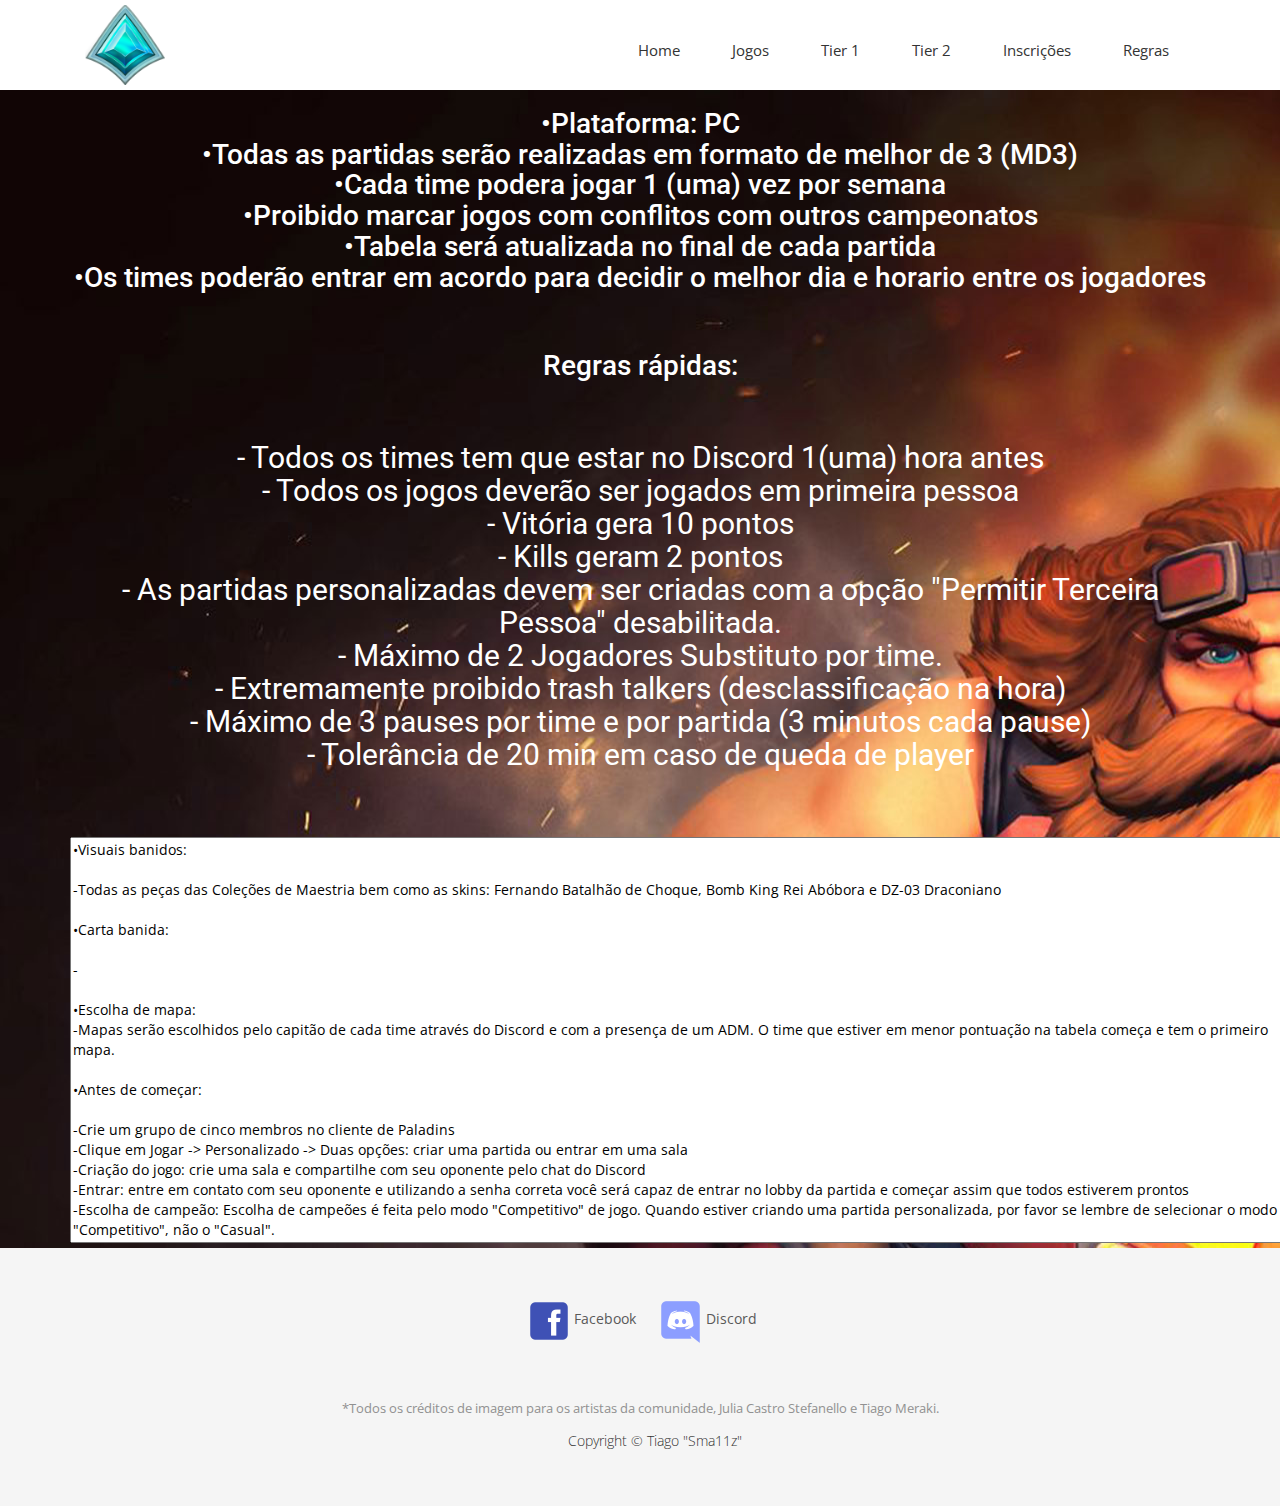
<file: Projeto/regras.html>
<!DOCTYPE html>
<html>
	<head>
		<meta http-equiv="content-type" content="text/html; charset=utf-8">
		<meta name="viewport" content="whidth=device-width, initial-scale=1, shrink-to-fit=no">
		<meta name="Keywords" content="palavra chave">
		<meta name="Description" content="sobre">
		<link rel="icon" href="img/favicon.ico">
		<!-- CSS -->
    <link rel="stylesheet" href="css/owl.carousel.css">
    <link rel="stylesheet" href="css/bootstrap.min.css">
    <link rel="stylesheet" href="css/font-awesome.min.css">
    <link rel="stylesheet" href="css/style.css">
    <link rel="stylesheet" href="css/ionicons.min.css">
    <link rel="stylesheet" href="css/animate.css">
    <link rel="stylesheet" href="css/responsive.css">
		<link rel="stylesheet" href="css/index.css">
		<link href='https://fonts.googleapis.com/css?family=Lato:400,300,700' rel='stylesheet' type='text/css'>
		<link rel="stylesheet" href="css/normalize.css">
		<link rel="stylesheet" href="css/main.css">
		<!-- Js -->
		<script src="js/vendor/modernizr-2.6.2.min.js"></script>
		<script src="//ajax.googleapis.com/ajax/libs/jquery/1.10.2/jquery.min.js"></script>
		<script>window.jQuery || document.write('<script src="js/vendor/jquery-1.10.2.min.js"><\/script>')</script>
		<script src="js/bootstrap.min.js"></script>
		<script src="js/owl.carousel.min.js"></script>
		<script src="js/plugins.js"></script>
		<script src="js/min/waypoints.min.js"></script>
		<script src="js/jquery.counterup.js"></script>


		<title>Paladins Challenger League</title>
	</head>


<body>

	<!-- start preloader
	        <div id="loader-wrapper">
	            <div class="logo"></div>
	            <div id="loader">
	            </div>
	        </div>
	         end preloader -->

	<!-- Header Start -->
<header>
	<div class="container">
		<div class="row">
			<div class="col-md-12">
				<!-- header Nav Start -->
				<nav class="navbar navbar-default">
					<div class="container-fluid">
						<!-- Brand and toggle get grouped for better mobile display -->
						<div class="navbar-header">
							<button type="button" class="navbar-toggle collapsed" data-toggle="collapse" data-target="#bs-example-navbar-collapse-1">
							<span class="sr-only">Toggle navigation</span>
							<span class="icon-bar"></span>
							<span class="icon-bar"></span>
							<span class="icon-bar"></span>
							</button>
							<a class="navbar-brand" href="index.html">
								<img src="img/Crystal.png" alt="Logo" height="80" style="margin-top:-20px">
							</a>
						</div>
							<!-- Collect the nav links, forms, and other content for toggling -->
							<div class="collapse navbar-collapse" id="bs-example-navbar-collapse-1">
								<ul class="nav navbar-nav navbar-right">
									<li><a href="index.html">Home</a></li>
									<li><a href="jogos.html">Jogos</a></li>
									<li><a href="tier1.html">Tier 1</a></li>
									<li><a href="tier2.html">Tier 2</a></li>
									<li><a href="inscricoes.html">Inscrições</a></li>
									<li><a href="regras.html">Regras</a></li>
								</ul>
							</div><!-- /.navbar-collapse -->
						</div><!-- /.container-fluid -->
					</nav>
				</div>
			</div>
		</div>
	</header><!-- header close -->

	<!--Start Rules-->
	<section id="rules">
		<div class="container">
			<div class="row">
				<div class="col-md-12">
					<div class="block">
						<div id="">
						<p><h1 class="animated fadeInRight text-center">•Plataforma: PC
							<br>•Todas as partidas serão realizadas em formato de melhor de 3 (MD3)
							<br>•Cada time podera jogar 1 (uma) vez por semana
							<br>•Proibido marcar jogos com conflitos com outros campeonatos
							<br>•Tabela será atualizada no final de cada partida
							<br>•Os times poderão entrar em acordo para decidir o melhor dia e horario entre os jogadores
						</h1><br>
							<p><h1 class="animated fadeInLeft text-center">Regras rápidas:</h1><br>
								<h2 class="animated fadeInLeft text-center">- Todos os times tem que estar no Discord 1(uma) hora antes<br>
								- Todos os jogos deverão ser jogados em primeira pessoa<br>
								- Vitória gera 10 pontos<br>
								- Kills geram 2 pontos<br>
								- As partidas personalizadas devem ser criadas com a opção "Permitir Terceira Pessoa" desabilitada.<br>
								- Máximo de 2 Jogadores Substituto por time.<br>
								- Extremamente proibido trash talkers (desclassificação na hora)<br>
								- Máximo de 3 pauses por time e por partida (3 minutos cada pause)<br>
								- Tolerância de 20 min em caso de queda de player<p><br><br></h2>
						</div>
					</div>
				</div>
			</div>
		</div>

		<div class="container">
			<div class="row">
				<div class="col-md-12">
					<div class="block">
						<div id="titulo">
							<textarea name="regras" rows="20" cols="150" id="regras">
•Visuais banidos:

-Todas as peças das Coleções de Maestria bem como as skins: Fernando Batalhão de Choque, Bomb King Rei Abóbora e DZ-03 Draconiano

•Carta banida:

-

•Escolha de mapa:
-Mapas serão escolhidos pelo capitão de cada time através do Discord e com a presença de um ADM. O time que estiver em menor pontuação na tabela começa e tem o primeiro mapa.

•Antes de começar:

-Crie um grupo de cinco membros no cliente de Paladins
-Clique em Jogar -> Personalizado -> Duas opções: criar uma partida ou entrar em uma sala
-Criação do jogo: crie uma sala e compartilhe com seu oponente pelo chat do Discord
-Entrar: entre em contato com seu oponente e utilizando a senha correta você será capaz de entrar no lobby da partida e começar assim que todos estiverem prontos
-Escolha de campeão: Escolha de campeões é feita pelo modo "Competitivo" de jogo. Quando estiver criando uma partida personalizada, por favor se lembre de selecionar o modo "Competitivo", não o "Casual".
-Modos de espectador precisa estar habilitado para todas as partidas do torneio.
-Permitir modo terceira pessoa deve estar definido como desabilitado.

•Dentro da partida:

-Xingametos/Racismo/Brigas resultará em BAN do jogador da competição
-Uso de programas ilegais resultará em BAN da equipe inteira
-Uso de trapaças e/ou bug do jogo resultará em BAN da equipe
-Suspeitas de trapaças irá ser avaliadas com os donos dsa equipe, lideres, jogador alvo e administrador(res)
-Não reportar bugs/trapaças também acarretará medidas punitivas para a equipe
							</textarea>
						</div>
					</div>
				</div>
			</div>
		</div>
	</section>
<!--End Rules-->

<!-- Footer -->
	<footer>
		<section class="container">
		 <div class="content logo"></div>
			<div class="content">
			 <ul style="margin-bottom: 50px" class="links">
				<li style="width: 33%">
					<li><a href="#" target=“_blank”><img src="img/face.png">Facebook</a>&nbsp;&nbsp;&nbsp;&nbsp;&nbsp;<a href="#" target=“_blank”><img src="img/disc.png">Discord</a></li>
				</ul>
				<p>*Todos os créditos de imagem para os artistas da comunidade, Julia Castro Stefanello e Tiago Meraki.</p>
			</div>
		<section style="text-align: center; font-weight: 300;" class="container">Copyright &copy; Tiago "Sma11z"</section>
	</footer>
</body>

</html>
</file>
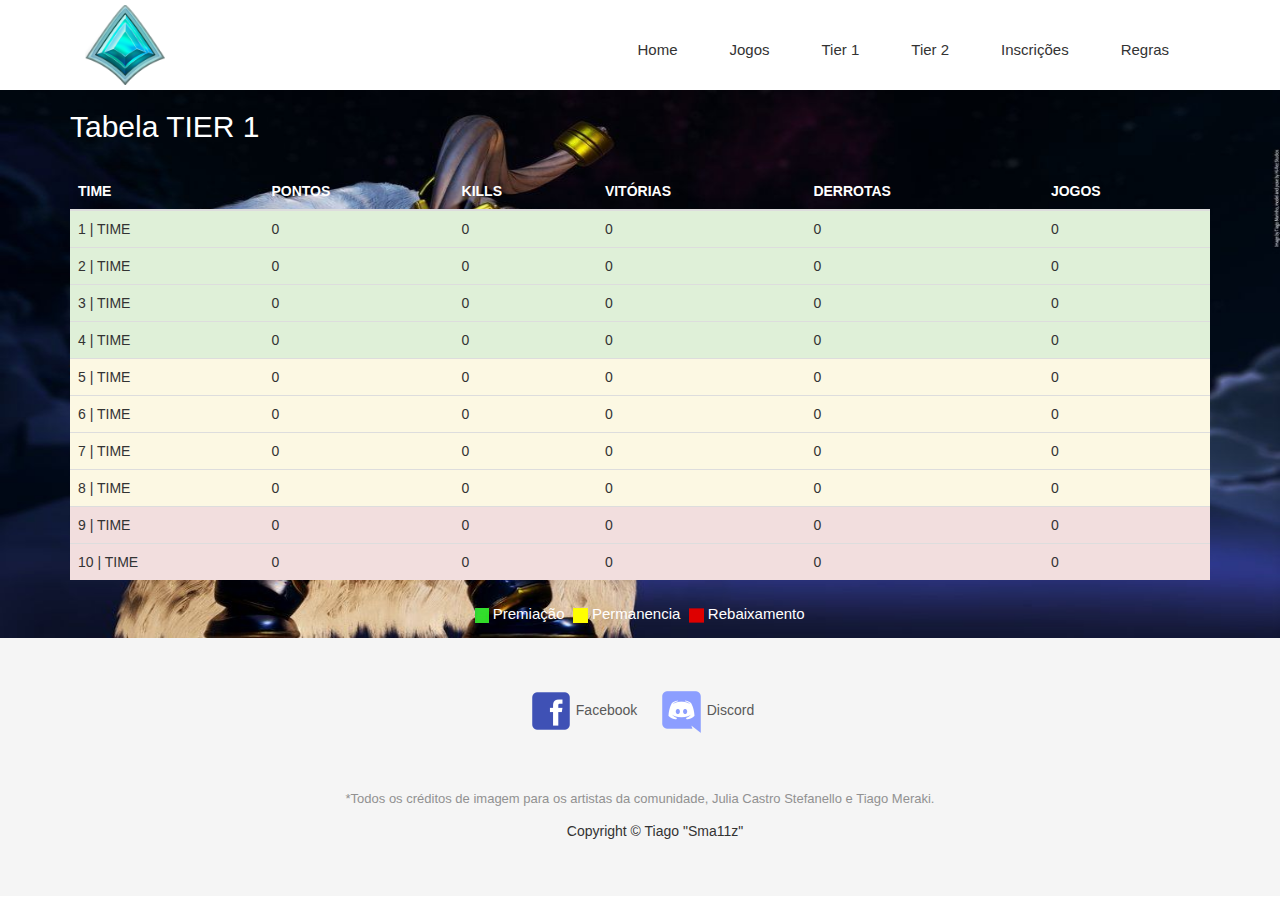
<file: Projeto/tier1.html>
<!DOCTYPE html>
<html>
	<head>
		<meta http-equiv="content-type" content="text/html; charset=utf-8">
		<meta name="viewport" content="whidth=device-width, initial-scale=1, shrink-to-fit=no">
		<meta name="Keywords" content="palavra chave">
		<meta name="Description" content="sobre">
		<link rel="icon" href="img/favicon.ico">
		<!-- CSS -->
    <link rel="stylesheet" href="css/owl.carousel.css">
    <link rel="stylesheet" href="css/bootstrap.min.css">
    <link rel="stylesheet" href="css/font-awesome.min.css">
    <link rel="stylesheet" href="css/style.css">
    <link rel="stylesheet" href="css/ionicons.min.css">
    <link rel="stylesheet" href="css/animate.css">
    <link rel="stylesheet" href="css/responsive.css">
		<link rel="stylesheet" href="css/index.css">
		<link href='https://fonts.googleapis.com/css?family=Lato:400,300,700' rel='stylesheet' type='text/css'>
		<link rel="stylesheet" href="css/normalize.css">
		<link rel="stylesheet" href="css/main.css">
		<link rel="stylesheet" href="https://maxcdn.bootstrapcdn.com/bootstrap/3.3.7/css/bootstrap.min.css">
		<script src="https://ajax.googleapis.com/ajax/libs/jquery/3.3.1/jquery.min.js"></script>
		<script src="https://maxcdn.bootstrapcdn.com/bootstrap/3.3.7/js/bootstrap.min.js"></script>
    <script src="https://ajax.googleapis.com/ajax/libs/jquery/3.3.1/jquery.min.js"></script>
		<!-- Js -->
		<script src="js/vendor/modernizr-2.6.2.min.js"></script>
		<script src="//ajax.googleapis.com/ajax/libs/jquery/1.10.2/jquery.min.js"></script>
		<script>window.jQuery || document.write('<script src="js/vendor/jquery-1.10.2.min.js"><\/script>')</script>
		<script src="js/bootstrap.min.js"></script>
		<script src="js/owl.carousel.min.js"></script>
		<script src="js/plugins.js"></script>
		<script src="js/min/waypoints.min.js"></script>
		<script src="js/jquery.counterup.js"></script>


		<title>Paladins Challenger League</title>
	</head>


<body>

	<!-- start preloader
	        <div id="loader-wrapper">
	            <div class="logo"></div>
	            <div id="loader">
	            </div>
	        </div>
	         end preloader -->

	<!-- Header Start -->
<header>
	<div class="container">
		<div class="row">
			<div class="col-md-12">
				<!-- header Nav Start -->
				<nav class="navbar navbar-default">
					<div class="container-fluid">
						<!-- Brand and toggle get grouped for better mobile display -->
						<div class="navbar-header">
							<button type="button" class="navbar-toggle collapsed" data-toggle="collapse" data-target="#bs-example-navbar-collapse-1">
							<span class="sr-only">Toggle navigation</span>
							<span class="icon-bar"></span>
							<span class="icon-bar"></span>
							<span class="icon-bar"></span>
							</button>
							<a class="navbar-brand" href="index.html">
								<img src="img/Crystal.png" alt="Logo" height="80" style="margin-top:-20px">
							</a>
						</div>
							<!-- Collect the nav links, forms, and other content for toggling -->
							<div class="collapse navbar-collapse" id="bs-example-navbar-collapse-1">
								<ul class="nav navbar-nav navbar-right">
									<li><a href="index.html">Home</a></li>
									<li><a href="jogos.html">Jogos</a></li>
									<li><a href="tier1.html">Tier 1</a></li>
									<li><a href="tier2.html">Tier 2</a></li>
									<li><a href="inscricoes.html">Inscrições</a></li>
									<li><a href="regras.html">Regras</a></li>
								</ul>
							</div><!-- /.navbar-collapse -->
						</div><!-- /.container-fluid -->
					</nav>
				</div>
			</div>
		</div>
	</header><!-- header close -->

	<!--Start table-->
	<section id="tabela">
    <div class="container">
      <div class="row">
        <div class="col-md-12">
          <div class="block">
						<table class="table" class="col-md-12">
							<h2 style="color: white">Tabela TIER 1</h2><br>
							<thead style="color: white">
								<tr>
									<th>TIME</th>
									<th>PONTOS</th>
									<th>KILLS</th>
									<th>VITÓRIAS</th>
									<th>DERROTAS</th>
									<th>JOGOS</th>
								</tr>
							</thead>

						  <tbody>
								<tr class="success">
									<td>1 | TIME</td>
									<td>0</td>
									<td>0</td>
									<td>0</td>
									<td>0</td>
									<td>0</td>
					      </tr>

								<tr class="success">
									<td>2 | TIME</td>
									<td>0</td>
									<td>0</td>
									<td>0</td>
									<td>0</td>
									<td>0</td>
					      </tr>

								<tr class="success">
									<td>3 | TIME</td>
									<td>0</td>
									<td>0</td>
									<td>0</td>
									<td>0</td>
									<td>0</td>
								</tr>

								<tr class="success">
									<td>4 | TIME</td>
									<td>0</td>
									<td>0</td>
									<td>0</td>
									<td>0</td>
									<td>0</td>
								</tr>

								 <tr class="warning">
									 <td>5 | TIME</td>
									 <td>0</td>
									 <td>0</td>
									 <td>0</td>
									 <td>0</td>
									 <td>0</td>
					      </tr>

								<tr class="warning">
									<td>6 | TIME</td>
									<td>0</td>
									<td>0</td>
									<td>0</td>
									<td>0</td>
									<td>0</td>
							 	</tr>

								 <tr class="warning">
									 <td>7 | TIME</td>
									 <td>0</td>
									 <td>0</td>
									 <td>0</td>
									 <td>0</td>
									 <td>0</td>
								</tr>

								<tr class="warning">
									<td>8 | TIME</td>
									<td>0</td>
									<td>0</td>
									<td>0</td>
									<td>0</td>
									<td>0</td>
							 </tr>

								<tr class="danger">
									<td>9 | TIME</td>
									<td>0</td>
									<td>0</td>
									<td>0</td>
									<td>0</td>
									<td>0</td>
					      </tr>

								<tr class="danger">
									<td>10 | TIME</td>
									<td>0</td>
									<td>0</td>
									<td>0</td>
									<td>0</td>
									<td>0</td>
								</tr>

					    </tbody>
			  		</table>
						<div class="posi">
							<p><img src="img/verde.jpg" height="15">&nbsp;Premiação&nbsp;&nbsp;<img src="img/ama.jpg" height="15">&nbsp;Permanencia&nbsp;&nbsp;<img src="img/verm.png" height="15">&nbsp;Rebaixamento</p>
						</div>
					</div>
				</div>
			</div>
		</div>
	</section>
<!--End table-->

<!-- Footer -->
	<footer>
		<section class="container">
		 <div class="content logo"></div>
			<div class="content">
			 <ul style="margin-bottom: 50px" class="links">
				<li style="width: 33%">
					<li><a href="#" target=“_blank”><img src="img/face.png">Facebook</a>&nbsp;&nbsp;&nbsp;&nbsp;&nbsp;<a href="#" target=“_blank”><img src="img/disc.png">Discord</a></li>
				</ul>
				<p>*Todos os créditos de imagem para os artistas da comunidade, Julia Castro Stefanello e Tiago Meraki.</p>
			</div>
		<section style="text-align: center; font-weight: 300;" class="container">Copyright &copy; Tiago "Sma11z"</section>
	</footer>
</body>

</html>
</file>
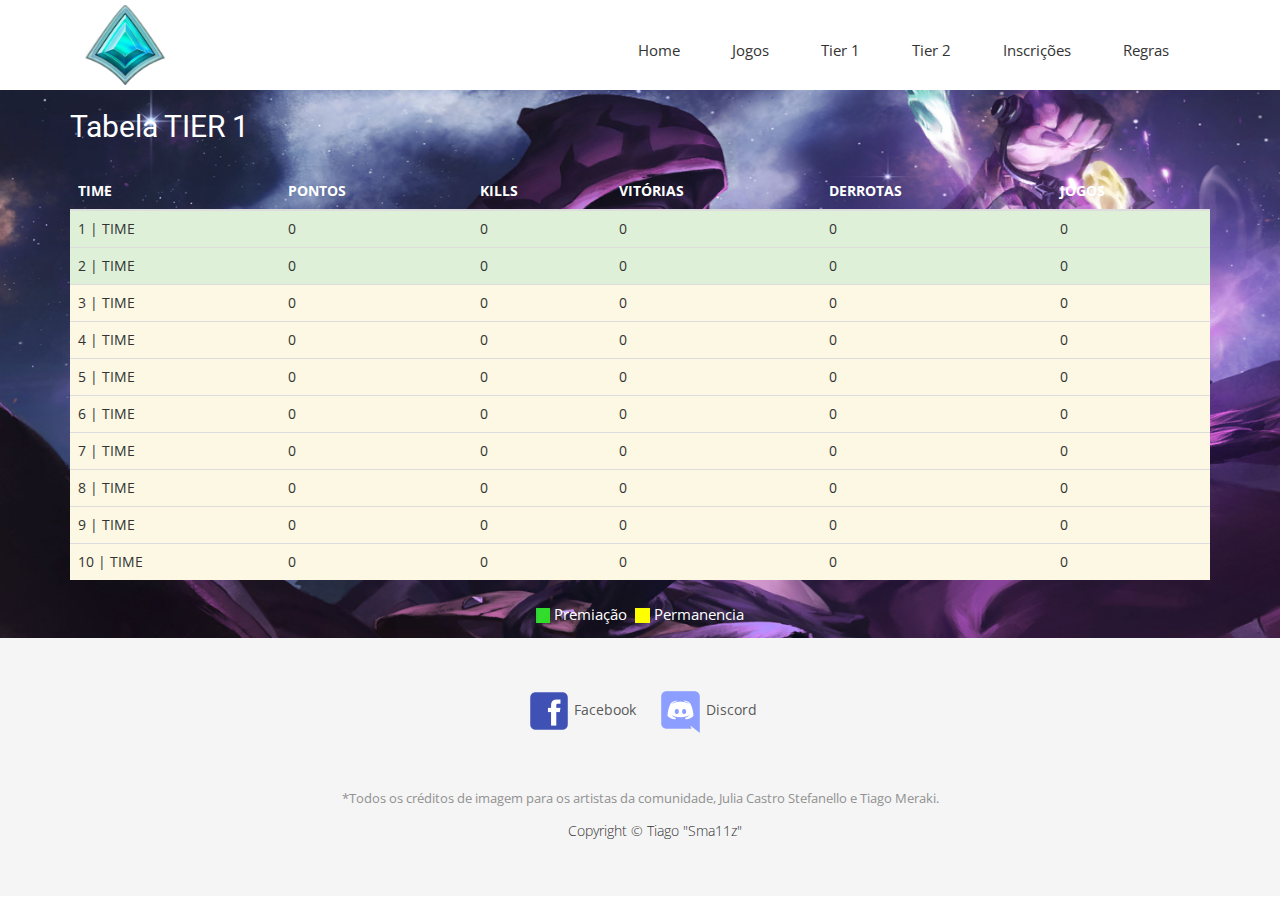
<file: Projeto/tier2.html>
<!DOCTYPE html>
<html>
	<head>
		<meta http-equiv="content-type" content="text/html; charset=utf-8">
		<meta name="viewport" content="whidth=device-width, initial-scale=1, shrink-to-fit=no">
		<meta name="Keywords" content="palavra chave">
		<meta name="Description" content="sobre">
		<link rel="icon" href="img/favicon.ico">
		<!-- CSS -->
    <link rel="stylesheet" href="css/owl.carousel.css">
    <link rel="stylesheet" href="css/bootstrap.min.css">
    <link rel="stylesheet" href="css/font-awesome.min.css">
    <link rel="stylesheet" href="css/style.css">
    <link rel="stylesheet" href="css/ionicons.min.css">
    <link rel="stylesheet" href="css/animate.css">
    <link rel="stylesheet" href="css/responsive.css">
		<link rel="stylesheet" href="css/index.css">
		<link href='https://fonts.googleapis.com/css?family=Lato:400,300,700' rel='stylesheet' type='text/css'>
		<link rel="stylesheet" href="css/normalize.css">
		<link rel="stylesheet" href="css/main.css">
    <script src="https://ajax.googleapis.com/ajax/libs/jquery/3.3.1/jquery.min.js"></script>
		<!-- Js -->
		<script src="js/vendor/modernizr-2.6.2.min.js"></script>
		<script src="//ajax.googleapis.com/ajax/libs/jquery/1.10.2/jquery.min.js"></script>
		<script>window.jQuery || document.write('<script src="js/vendor/jquery-1.10.2.min.js"><\/script>')</script>
		<script src="js/bootstrap.min.js"></script>
		<script src="js/owl.carousel.min.js"></script>
		<script src="js/plugins.js"></script>
		<script src="js/min/waypoints.min.js"></script>
		<script src="js/jquery.counterup.js"></script>


		<title>Paladins Challenger League</title>
	</head>


<body>

	<!-- start preloader
	        <div id="loader-wrapper">
	            <div class="logo"></div>
	            <div id="loader">
	            </div>
	        </div>
	         end preloader -->

	<!-- Header Start -->
<header>
	<div class="container">
		<div class="row">
			<div class="col-md-12">
				<!-- header Nav Start -->
				<nav class="navbar navbar-default">
					<div class="container-fluid">
						<!-- Brand and toggle get grouped for better mobile display -->
						<div class="navbar-header">
							<button type="button" class="navbar-toggle collapsed" data-toggle="collapse" data-target="#bs-example-navbar-collapse-1">
							<span class="sr-only">Toggle navigation</span>
							<span class="icon-bar"></span>
							<span class="icon-bar"></span>
							<span class="icon-bar"></span>
							</button>
							<a class="navbar-brand" href="index.html">
								<img src="img/Crystal.png" alt="Logo" height="80" style="margin-top:-20px">
							</a>
						</div>
							<!-- Collect the nav links, forms, and other content for toggling -->
							<div class="collapse navbar-collapse" id="bs-example-navbar-collapse-1">
								<ul class="nav navbar-nav navbar-right">
									<li><a href="index.html">Home</a></li>
									<li><a href="jogos.html">Jogos</a></li>
									<li><a href="tier1.html">Tier 1</a></li>
									<li><a href="tier2.html">Tier 2</a></li>
									<li><a href="inscricoes.html">Inscrições</a></li>
									<li><a href="regras.html">Regras</a></li>
								</ul>
							</div><!-- /.navbar-collapse -->
						</div><!-- /.container-fluid -->
					</nav>
				</div>
			</div>
		</div>
	</header><!-- header close -->


	<!--Start table-->
	<section id="tabela2">
    <div class="container">
      <div class="row">
        <div class="col-md-12">
          <div class="block">
						<table class="table" class="col-md-12">
							<h2 style="color: white">Tabela TIER 1</h2><br>
							<thead style="color: white">
								<tr>
									<th>TIME</th>
									<th>PONTOS</th>
									<th>KILLS</th>
									<th>VITÓRIAS</th>
									<th>DERROTAS</th>
									<th>JOGOS</th>
								</tr>
							</thead>

						  <tbody>
								<tr class="success">
									<td>1 | TIME</td>
									<td>0</td>
									<td>0</td>
									<td>0</td>
									<td>0</td>
									<td>0</td>
					      </tr>

								<tr class="success">
									<td>2 | TIME</td>
									<td>0</td>
									<td>0</td>
									<td>0</td>
									<td>0</td>
									<td>0</td>
					      </tr>

								<tr class="warning">
									<td>3 | TIME</td>
									<td>0</td>
									<td>0</td>
									<td>0</td>
									<td>0</td>
									<td>0</td>
								</tr>

								<tr class="warning">
									<td>4 | TIME</td>
									<td>0</td>
									<td>0</td>
									<td>0</td>
									<td>0</td>
									<td>0</td>
								</tr>

								 <tr class="warning">
									 <td>5 | TIME</td>
									 <td>0</td>
									 <td>0</td>
									 <td>0</td>
									 <td>0</td>
									 <td>0</td>
					      </tr>

								<tr class="warning">
									<td>6 | TIME</td>
									<td>0</td>
									<td>0</td>
									<td>0</td>
									<td>0</td>
									<td>0</td>
							 	</tr>

								 <tr class="warning">
									 <td>7 | TIME</td>
									 <td>0</td>
									 <td>0</td>
									 <td>0</td>
									 <td>0</td>
									 <td>0</td>
								</tr>

								<tr class="warning">
									<td>8 | TIME</td>
									<td>0</td>
									<td>0</td>
									<td>0</td>
									<td>0</td>
									<td>0</td>
							 </tr>

								<tr class="warning">
									<td>9 | TIME</td>
									<td>0</td>
									<td>0</td>
									<td>0</td>
									<td>0</td>
									<td>0</td>
					      </tr>

								<tr class="warning">
									<td>10 | TIME</td>
									<td>0</td>
									<td>0</td>
									<td>0</td>
									<td>0</td>
									<td>0</td>
								</tr>

					    </tbody>
			  		</table>
						<div class="posi">
							<p><img src="img/verde.jpg" height="15">&nbsp;Premiação&nbsp;&nbsp;<img src="img/ama.jpg" height="15">&nbsp;Permanencia</p>
						</div>
					</div>
				</div>
			</div>
		</div>
	</section>
<!--End table-->


<!-- Footer -->
	<footer>
		<section class="container">
		 <div class="content logo"></div>
			<div class="content">
			 <ul style="margin-bottom: 50px" class="links">
				<li style="width: 33%">
					<li><a href="#" target=“_blank”><img src="img/face.png">Facebook</a>&nbsp;&nbsp;&nbsp;&nbsp;&nbsp;<a href="#" target=“_blank”><img src="img/disc.png">Discord</a></li>
				</ul>
				<p>*Todos os créditos de imagem para os artistas da comunidade, Julia Castro Stefanello e Tiago Meraki.</p>
			</div>
		<section style="text-align: center; font-weight: 300;" class="container">Copyright &copy; Tiago "Sma11z"</section>
	</footer>
</body>

</html>
</file>
<file: Projeto/css/style.css>
@import url(http://fonts.googleapis.com/css?family=Open+Sans:400,300,600);
@import url(http://fonts.googleapis.com/css?family=Roboto:400,100,300,500,700);
@import url(http://fonts.googleapis.com/css?family=Volkhov:400italic);
/* var text-decoration */
/*--
	Common Css
--*/
body {
  font-family: 'Open Sans', sans-serif;
  -webkit-font-smoothing: antialiased;
}
h1,
h2,
h3,
h4,
h5,
h6 {
  font-family: 'Roboto', sans-serif;
}
h2 {
  font-size: 30px;
  font-weight: 400;
}
h3 {
  font-size: 28px;
  font-weight: 300;
}
p {
  font-size: 15px;
  line-height: 28px;
}
ul {
  padding: 0;
  margin: 0;
  list-style: none;
}
a,
a:active,
a:focus,
a:active {
  text-decoration: none !important;
}
.section-title {
  margin-bottom: 70px;
}
.section-title h2 {
  text-transform: uppercase;
  font-size: 28px;
  font-weight: 600;
}
.section-title p {
  font-family: 'Volkhov', serif;
  font-style: italic;
  color: #666;
}
/*--
	Header Start 
--*/
header {
  background: #fff;
  padding: 20px 0;
}
header .navbar {
  margin-bottom: 0px;
  border: 0px;
}
header .navbar-brand {
  padding-top: 5px;
}
header .navbar-default {
  background: none;
  border: 0px;
}
header .navbar-default .navbar-nav {
  padding-top: 10px;
}
header .navbar-default .navbar-nav li a {
  color: #333333;
  padding: 10px 26px;
  font-size: 15px;
}
font header .navbar-default .navbar-nav li a:hover {
  color: #000;
}
/*---------------------------------------------
					Index Start 
-----------------------------------------------*/
/*--
	Slider Start 
--*/
#slider {
  background: url("../img/slider-bg.jpg") no-repeat;
  background-size: cover;
  background-attachment: fixed;
  background-position: 10% 0%;
  padding: 200px 0 280px 0;
  position: relative;
}
#slider:before {
  content: "";
  position: absolute;
  left: 0;
  top: 0;
  bottom: 0;
  right: 0;
  width: 100%;
  height: 100%;
  background: linear-gradient(to left, #8b86a3, #322e40);
  opacity: 0.8;
}
#slider .block {
  color: #E3E3E4;
}
#slider .block h1 {
  font-family: 'Roboto', sans-serif;
  font-weight: 100;
  font-size: 45px;
  line-height: 60px;
  letter-spacing: 10px;
  padding-bottom: 45px;
}
#slider .block p {
  font-size: 23px;
  line-height: 40px;
  font-family: 'Roboto', sans-serif;
  font-weight: 300;
  letter-spacing: 3px;
}
/*--
	wrapper Start 
--*/
#intro {
  padding: 100px 0;
}
#intro .block h2 {
  padding-top: 35px;
  line-height: 27px;
  margin: 0;
}
#intro .block p {
  color: #7B7B7B;
  padding-top: 20px;
}
#intro .block img {
  padding-left: 40px;
  width: 100%;
}
#intro .section-title {
  margin-bottom: 0px;
}
#intro .section-title p {
  padding-top: 20px;
}
/*--
	service Start 
--*/
#service {
  text-align: center;
  padding: 90px 0;
}
#service .service-item {
  padding-bottom: 30px;
}
#service .service-item i {
  font-size: 60px;
  color: #4A4656;
}
#service .service-item h4 {
  padding-top: 20px;
  margin: 0;
  color: #666;
}
#service .service-item p {
  color: #888;
  padding-top: 10px;
  margin: 0;
  font-size: 14px;
  line-height: 1.8;
}
/*--
	call-to-action Start 
--*/
#call-to-action {
  background: url("../img/call-to-action-bg.jpg") no-repeat;
  background-size: cover;
  background-attachment: fixed;
  padding: 70px 0px;
  position: relative;
  text-align: center;
  color: #fff;
}
#call-to-action:before {
  content: "";
  position: absolute;
  left: 0;
  right: 0;
  top: 0;
  bottom: 0;
  width: 100%;
  height: 100%;
  background: #1d192c;
  opacity: 0.8;
}
#call-to-action h2 {
  padding-bottom: 20px;
  line-height: 33px;
  margin: 0;
  font-size: 30px;
}
#call-to-action p {
  font-size: 14px;
  line-height: 1.6;
}
#call-to-action .btn-call-to-action {
  padding: 15px 35px;
  border: none;
  background-color: #fff;
  font-size: 15px;
  color: #333333;
  margin-top: 30px;
}
/*--
	Feature Start 
--*/
#feature {
  background: url("../img/featue-bg.jpg");
  background-position: 50% 94px;
  width: 100%;
  display: block;
  position: relative;
  overflow: visible;
  background-attachment: fixed;
  background-repeat: no-repeat;
  background-position: center center;
  background-color: #fff;
  -webkit-background-size: cover;
  -moz-background-size: cover;
  -o-background-size: cover;
  background-size: cover;
  -webkit-box-sizing: border-box;
  -moz-box-sizing: border-box;
  box-sizing: border-box;
  -webkit-backface-visibility: hidden;
  backface-visibility: hidden;
  padding: 100px 0;
}
#feature h2 {
  font-size: 28px;
  font-weight: 600;
  margin-bottom: 30px;
}
#feature p {
  color: #8d8f92;
  margin-bottom: 20px;
}
#feature .btn-view-works {
  background: #655E7A;
  color: #fff;
  padding: 10px 20px;
}
/*--
	content Start 
--*/
#testimonial {
  padding: 100px 0;
}
#testimonial .block h2 {
  line-height: 27px;
  color: #5C5C5C;
  padding-top: 110px;
}
#testimonial .block p {
  padding-top: 50px;
  color: #7B7B7B;
}
#testimonial .counter-box li {
  width: 50%;
  float: left;
  text-align: center;
  margin: 30px 0 30px;
}
#testimonial .counter-box li i {
  font-size: 35px;
}
#testimonial .counter-box li h4 {
  font-size: 30px;
  font-weight: bold;
}
#testimonial .counter-box li span {
  color: #555;
}
#testimonial .testimonial-carousel {
  text-align: center;
  width: 75%;
  border: 1px solid #DEDEDE;
  padding: 24px;
  margin: 0 auto;
}
#testimonial .testimonial-carousel img {
  padding-bottom: 38px;
}
#testimonial .testimonial-carousel p {
  line-height: 28px;
  font-weight: 300;
  padding-bottom: 20px;
}
#testimonial .testimonial-carousel .user img {
  padding-bottom: 0px;
  border-radius: 500px;
}
#testimonial .testimonial-carousel .user p {
  padding-bottom: 0;
  font-size: 12px;
  line-height: 20px;
  color: #353241;
}
#testimonial .testimonial-carousel .user p span {
  display: block;
  color: #353241;
  font-weight: 600;
}
#testimonial .testimonial-carousel .owl-carousel .owl-pagination div {
  border: 1px solid #1D1D1D;
  border-radius: 500px;
  display: inline-block;
  height: 10px;
  margin-right: 15px;
  width: 10px;
}
#testimonial .testimonial-carousel .owl-carousel .owl-pagination div.active {
  background: #5C5C5C;
  font-size: 30px;
  display: inline-block;
  border: 0px;
}
/*--
	features Start 
--*/
#clients-logo-section {
  padding-top: 30px;
  padding-bottom: 75px;
}
#clients-logo-section .clients-logo-img {
  padding: 0px 50px;
}
/*---------------------------------------------
					Work Start 
-----------------------------------------------*/
/*--
	Slider-work Start 
--*/
#global-header {
  background: url("../img/slider-bg2.jpg") no-repeat;
  background-size: cover;
  padding-top: 150px;
  padding-bottom: 107px;
  position: relative;
  background-attachment: fixed;
}
#global-header:before {
  content: "";
  position: absolute;
  left: 0;
  top: 0;
  bottom: 0;
  right: 0;
  width: 100%;
  height: 100%;
  background: linear-gradient(to left, #928dab, #1f1c2c 70%);
  opacity: 0.8;
}
#global-header .block {
  color: #E3E3E4;
  margin: 0 auto;
  padding-left: 90px;
  text-align: center;
}
#global-header .block h1 {
  font-weight: 100;
  font-size: 45px;
  letter-spacing: 6px;
  padding-bottom: 15px;
  margin-top: 0;
  text-transform: capitalize;
}
#global-header .block p {
  font-size: 16px;
  font-weight: 300;
  letter-spacing: 1px;
  word-spacing: 3px;
}
/*--
	portfolio-work Start 
--*/
#portfolio-work {
  overflow: hidden;
  padding: 80px 0;
}
#portfolio-work .block .portfolio-menu {
  padding-bottom: 30px;
  text-align: center;
}
#portfolio-work .block .portfolio-menu ul {
  border: 1px solid #999999;
  display: inline-block;
  margin-bottom: 40px;
}
#portfolio-work .block .portfolio-menu ul li {
  display: inline-block;
  padding: 0px 25px;
  cursor: pointer;
  font-size: 15px;
  line-height: 40px;
  font-weight: 600;
  color: #333333;
  text-transform: capitalize;
  position: relative;
}
#portfolio-work .block .portfolio-menu ul .active {
  color: #655E7A;
  position: relative;
}
#portfolio-work .block .portfolio-menu ul .active:before {
  content: "\f0d7";
  position: absolute;
  font-family: 'FontAwesome';
  bottom: -18px;
  font-size: 30px;
  width: 20px;
  left: 0px;
  right: 0px;
  top: 23px;
  margin: 0 auto;
  color: #fff;
  text-shadow: 0 1px 0px rgba(0, 0, 0, 0.9);
  -webkit-transition: all 0.4s ease-in-out;
  -moz-transition: all 0.4s ease-in-out;
  -o-transition: all 0.4s ease-in-out;
  -ms-transition: all 0.4s ease-in-out;
  transition: all 0.4s ease-in-out;
}
#portfolio-work .block .portfolio-menu ul li:hover:before {
  content: "\f0d7";
  position: absolute;
  font-family: 'FontAwesome';
  bottom: -18px;
  font-size: 30px;
  width: 20px;
  left: 0px;
  right: 0px;
  top: 24px;
  margin: 0 auto;
  color: #fff;
  text-shadow: 0 1px 0px rgba(0, 0, 0, 0.9);
  -webkit-transition: all 0.4s ease-in-out;
  -moz-transition: all 0.4s ease-in-out;
  -o-transition: all 0.4s ease-in-out;
  -ms-transition: all 0.4s ease-in-out;
  transition: all 0.4s ease-in-out;
}
#portfolio-work .block .portfolio-contant ul li {
  float: left;
  width: 32.22%;
  overflow: hidden;
  margin: 6px;
  position: relative;
}
#portfolio-work .block .portfolio-contant ul li:hover .overly {
  opacity: 1;
}
#portfolio-work .block .portfolio-contant ul li:hover .position-center {
  position: absolute;
  top: 50%;
  -webkit-transform: translate(0%, -50%);
  -moz-transform: translate(0%, -50%);
  -ms-transform: translate(0%, -50%);
  transform: translate(0%, -50%);
}
#portfolio-work .block .portfolio-contant ul li a {
  display: block;
  color: #fff;
}
#portfolio-work .block .portfolio-contant ul li a h2 {
  font-size: 22px;
  text-transform: uppercase;
  letter-spacing: 1px;
}
#portfolio-work .block .portfolio-contant ul li a p {
  font-size: 15px;
}
#portfolio-work .block .portfolio-contant ul li a span {
  font-style: italic;
  font-size: 13px;
  color: #655E7A;
}
#portfolio-work .block .portfolio-contant ul img {
  width: 100%;
  height: auto;
}
#portfolio-work .block .portfolio-contant .overly {
  position: absolute;
  top: 0;
  bottom: 0;
  right: 0;
  left: 0;
  background: rgba(0, 0, 0, 0.9);
  opacity: 0;
  -webkit-transition: .3s all;
  -o-transition: .3s all;
  transition: .3s all;
  text-align: center;
}
#portfolio-work .block .portfolio-contant .position-center {
  position: absolute;
  top: 50%;
  left: 10%;
  -webkit-transform: translate(0%, 50%);
  -moz-transform: translate(0%, 50%);
  -ms-transform: translate(0%, 50%);
  transform: translate(0%, 50%);
  -webkit-transition: .5s all;
  -o-transition: .5s all;
  transition: .5s all;
}
#portfolio-work .block .mix {
  display: none;
}
/*--
	wrapper-work Start 
--*/
#wrapper-work {
  overflow: hidden;
  padding-top: 100px;
}
#wrapper-work ul li {
  width: 50%;
  float: left;
  position: relative;
}
#wrapper-work ul li img {
  width: 100%;
  height: 100%;
}
#wrapper-work ul li .items-text {
  position: absolute;
  top: 0;
  bottom: 0;
  left: 0;
  right: 0;
  width: 100%;
  height: 100%;
  color: #fff;
  background: rgba(0, 0, 0, 0.6);
  padding-left: 44px;
  padding-top: 140px;
}
#wrapper-work ul li .items-text h2 {
  padding-bottom: 28px;
  padding-top: 75px;
  position: relative;
}
#wrapper-work ul li .items-text h2:before {
  content: "";
  position: absolute;
  left: 0;
  bottom: 0;
  width: 75px;
  height: 3px;
  background: #fff;
}
#wrapper-work ul li .items-text p {
  padding-top: 30px;
  font-size: 16px;
  line-height: 27px;
  font-weight: 300;
  padding-right: 80px;
}
/*--
	features-work Start 
--*/
#features-work {
  padding-top: 50px;
  padding-bottom: 75px;
}
#features-work .block ul li {
  width: 19%;
  text-align: center;
  display: inline-block;
  padding: 40px 0px;
}
/*---------------------------------------------
					Work Close 
-----------------------------------------------*/
/*=============================================*/
/*---------------------------------------------
					 Contact Start 
-----------------------------------------------*/
/*--
	slider-contact Start 
--*/
#slider-contact {
  background: url("../img/slider-bg2.jpg") no-repeat;
  background-size: cover;
  padding-top: 150px;
  padding-bottom: 107px;
  position: relative;
}
#slider-contact:before {
  content: "";
  position: absolute;
  left: 0;
  top: 0;
  bottom: 0;
  right: 0;
  width: 100%;
  height: 100%;
  background: linear-gradient(to left, #928dab, #1f1c2c 70%);
  opacity: 0.8;
}
#slider-contact .block {
  color: #E3E3E4;
  margin: 0 auto;
  padding-left: 90px;
}
#slider-contact .block h1 {
  font-family: 'Roboto', sans-serif;
  font-weight: 100;
  font-size: 45px;
  line-height: 60px;
  letter-spacing: 6px;
  padding-bottom: 15px;
}
#slider-contact .block p {
  font-size: 23px;
  line-height: 40px;
  font-family: 'Roboto', sans-serif;
  font-weight: 300;
  letter-spacing: 1px;
  word-spacing: 3px;
}
/*--
	contact-form Start 
--*/
#contact-form {
  padding-top: 70px;
  padding-bottom: 35px;
}
#contact-form .block form .form-group {
  padding-bottom: 15px;
  margin: 0px;
}
#contact-form .block form .form-group .form-control {
  background: #F6F8FA;
  height: 60px;
  border: 1px solid #EEF2F6;
  box-shadow: none;
  width: 100%;
}
#contact-form .block form .form-group-2 {
  padding-bottom: 15px;
  margin: 0px;
}
#contact-form .block form .form-group-2 textarea {
  background: #F6F8FA;
  height: 135px;
  border: 1px solid #EEF2F6;
  box-shadow: none;
  width: 100%;
}
#contact-form .block button {
  width: 100%;
  height: 60px;
  background: #47424C;
  border: none;
  color: #fff;
  font-family: 'Open Sans', sans-serif;
  font-size: 18px;
}
/*--
	wrapper-contact Start 
--*/
.address-block li {
  margin-bottom: 20px;
}
.address-block li i {
  margin-right: 15px;
  font-size: 20px;
  width: 20px;
}
.social-icons {
  margin-top: 40px;
}
.social-icons li {
  display: inline-block;
  margin: 0 6px;
}
.social-icons a {
  display: inline-block;
}
.social-icons i {
  color: #2C2C2C;
  margin-right: 25px;
  font-size: 25px;
}
.google-map {
  position: relative;
}
.google-map #map {
  width: 100%;
  height: 300px;
  background-color: #ff432e;
}
#contact-box {
  padding-top: 35px;
  padding-bottom: 58px;
}
#contact-box .block img {
  width: 100%;
}
#contact-box .block h2 {
  font-family: 'Open Sans', sans-serif;
  font-weight: 300;
  color: #000;
  font-size: 28px;
  padding-bottom: 30px;
}
#contact-box .block p {
  color: #5C5C5C;
  display: block;
}
/*--
	features-contact Start 
--*/
#features-contact {
  padding-top: 50px;
  padding-bottom: 75px;
}
#features-contact .block ul li {
  width: 19%;
  text-align: center;
  display: inline-block;
  padding: 40px 0px;
}
/*---------------------------------------------
					Contact Close 
-----------------------------------------------*/
/*--------- Heading------------*/
.heading {
  padding-bottom: 60px;
  text-align: center;
}
.heading h2 {
  color: #000;
  font-size: 30px;
  line-height: 40px;
  font-weight: 400;
}
.heading p {
  font-size: 18px;
  line-height: 40px;
  color: #292929;
  font-weight: 300;
}
/*---------------------------*/
/*--
	footer Start 
--*/
footer {
  background: #F5F5F5;
  text-align: center;
  padding-top: 48px;
  padding-bottom: 55px;
}
footer p {
  font-size: 13px;
  line-height: 25px;
  color: #919191;
}
footer a {
  color: #595959;
}
footer .footer-manu {
  padding-bottom: 25px;
}
footer .footer-manu ul {
  margin: 0px;
  padding: 0px;
}
footer .footer-manu ul li {
  display: inline-block;
  padding: 0px 20px;
}
footer .footer-manu ul li a {
  display: inline-block;
  color: #494949;
}
footer .footer-manu ul li a:hover {
  color: #000;
}
</file>
<file: Projeto/css/responsive.css>
/*		Default Layout: 992px. 
		Gutters: 24px.
		Outer margins: 48px.
		Leftover space for scrollbars @1024px: 32px.
-------------------------------------------------------------------------------
cols    1     2      3      4      5      6      7      8      9      10
px      68    160    252    344    436    528    620    712    804    896    */
/*		Tablet Layout: 768px.
		Gutters: 24px.
		Outer margins: 28px.
		Inherits styles from: Default Layout.
-----------------------------------------------------------------
cols    1     2      3      4      5      6      7      8
px      68    160    252    344    436    528    620    712    */
@media only screen and (min-width: 768px) and (max-width: 991px) {
  /*---------------------------------------------
					Index Start 
-----------------------------------------------*/
  /*--
	wrapper Start 
--*/
  #wrapper {
    text-align: center;
  }
  #wrapper .block img {
    padding-top: 100px;
    width: 50%;
  }
  /*--
	content Start 
--*/
  #content {
    text-align: center;
  }
  #content .block {
    padding-bottom: 100px;
  }
  /*--
	features Start 
--*/
  #features {
    text-align: center;
  }
  /*--
	footer Start 
--*/
  footer .navbar {
    margin-bottom: 0px;
    border: 0px;
    min-height: 40px;
  }
  footer .navbar-default {
    border: 0px;
    width: 68%;
  }
  footer .navbar-default .navbar-nav li a {
    color: #494949;
    padding: 10px 10px;
    font-size: 15px;
  }
  footer .navbar-default .navbar-nav li a:hover {
    color: #000;
  }
  /*---------------------------------------------
					Index Close 
-----------------------------------------------*/
  /*=============================================*/
  /*---------------------------------------------
					Work Start 
-----------------------------------------------*/
  /*--
	slider-work Start 
--*/
  #slider-work .block h1 {
    font-size: 28px;
  }
  #slider-work .block p {
    font-size: 15px;
  }
  /*--
	portfolio Start 
--*/
  #portfolio-work .block .portfolio-manu {
    padding-left: 0px;
  }
  #portfolio-work .block .portfolio-contant ul li a .img-heading {
    padding: 5px 0 5px 13px;
  }
  #portfolio-work .block .portfolio-contant ul li a .img-heading h2 {
    font-size: 20px;
    line-height: 25px;
  }
  #portfolio-work .block .portfolio-contant ul li a .img-heading p {
    font-size: 11px;
    line-height: 20px;
  }
  #portfolio-work .block .portfolio-contant ul li a .overlay {
    padding-left: 15px;
  }
  #portfolio-work .block .portfolio-contant ul li a .overlay h2 {
    padding-top: 30px;
    padding-bottom: 15px;
    font-size: 20px;
    line-height: 25px;
  }
  #portfolio-work .block .portfolio-contant ul li a .overlay p {
    font-size: 11px;
    line-height: 20px;
    padding-top: 15px;
  }
  /*--
	wrapper Start 
--*/
  #wrapper-work ul li .items-text {
    padding-top: 0;
    padding-left: 25px;
  }
  #wrapper-work ul li .items-text h2 {
    padding-bottom: 10px;
    padding-top: 40px;
  }
  #wrapper-work ul li .items-text p {
    font-size: 14px;
    line-height: 20px;
    padding-right: 30px;
  }
  /*--
	features Start 
--*/
  #features-work .block ul li {
    width: 49%;
  }
  /*---------------------------------------------
					Work close 
-----------------------------------------------*/
  /*=============================================*/
  /*---------------------------------------------
					contact start 
-----------------------------------------------*/
  #wrapper-contact .block {
    padding-bottom: 50px;
  }
  /*--
	features-contact Start 
--*/
  #features-contact .block ul li {
    width: 49%;
  }
  /*---------------------------------------------
					contact close 
-----------------------------------------------*/
  /*------------------*/
}
/*		Mobile Layout: 320px.
		Gutters: 24px.
		Outer margins: 34px.
		Inherits styles from: Default Layout.
---------------------------------------------
cols    1     2      3
px      68    160    252    */
@media only screen and (max-width: 767px) {
  /*---------------------------------------------
					Index Start 
-----------------------------------------------*/
  .heading {
    padding-left: 0px;
  }
  h2 {
    font-size: 18px;
  }
  p {
    font-size: 13px;
  }
  header .navbar-default .navbar-toggle {
    margin-top: 20px;
    margin-bottom: 20px;
  }
  #slider {
    padding-top: 90px;
    padding-bottom: 100px;
  }
  #slider .block {
    padding-left: 0px;
  }
  #slider .block h1 {
    font-size: 20px;
  }
  #slider .block p {
    font-size: 13px;
  }
  /*--
	wrapper Start 
--*/
  #wrapper {
    text-align: center;
    padding-top: 70px;
    padding-bottom: 100px;
  }
  #wrapper .block img {
    padding-top: 100px;
    padding-left: 0px;
    width: 100%;
  }
  /*--
	service Start 
--*/
  #service {
    padding-top: 100px;
  }
  #service .thumbnail {
    padding-bottom: 70px;
  }
  /*--
	call-to-action Start 
--*/
  #call-to-action p {
    padding: 0px 0px 40px;
  }
  #call-to-action .btn {
    padding: 10px 20px;
    font-size: 15px;
  }
  /*--
	content Start 
--*/
  #content {
    text-align: center;
    padding-top: 70px;
  }
  #content .block {
    padding-bottom: 100px;
  }
  #content .block h2 {
    padding-top: 0px;
  }
  #content .block-bottom {
    padding: 0px;
  }
  #content .block-bottom .item-img {
    padding-left: 0px;
  }
  /*--
	features Start 
--*/
  #features .features-img {
    text-align: center;
  }
  /*---------------------------------------------
					Index Close 
-----------------------------------------------*/
  /*=============================================*/
  /*---------------------------------------------
					Work Start 
-----------------------------------------------*/
  #slider-work {
    padding-top: 100px;
    padding-bottom: 100px;
  }
  #slider-work .block {
    padding-left: 0px;
  }
  #slider-work .block h1 {
    font-size: 20px;
  }
  #slider-work .block p {
    font-size: 11px;
    line-height: 25px;
  }
  /*--
	portfolio Start 
--*/
  #portfolio-work .block .portfolio-manu {
    padding-left: 0px;
    text-align: center;
  }
  #portfolio-work .block .portfolio-manu ul li {
    padding: 0 8px;
  }
  #portfolio-work .block .portfolio-contant ul li {
    width: 100%;
  }
  #portfolio-work .block .portfolio-contant ul li a .img-heading {
    padding: 5px 0 5px 13px;
  }
  #portfolio-work .block .portfolio-contant ul li a .img-heading h2 {
    font-size: 20px;
    line-height: 25px;
  }
  #portfolio-work .block .portfolio-contant ul li a .img-heading p {
    font-size: 11px;
    line-height: 20px;
  }
  #portfolio-work .block .portfolio-contant ul li a .overlay {
    padding-left: 15px;
  }
  #portfolio-work .block .portfolio-contant ul li a .overlay h2 {
    padding-top: 65px;
    padding-bottom: 15px;
    font-size: 20px;
    line-height: 25px;
  }
  #portfolio-work .block .portfolio-contant ul li a .overlay p {
    font-size: 11px;
    line-height: 20px;
    padding-top: 15px;
    padding-right: 5px;
  }
  /*--
	wrapper Start 
--*/
  #wrapper-work ul li {
    float: none;
    width: 100%;
  }
  #wrapper-work ul li .items-text {
    padding-left: 15px;
    padding-top: 30px;
  }
  #wrapper-work ul li .items-text h2 {
    padding-top: 10px;
    padding-bottom: 15px;
    font-size: 20px;
    line-height: 25px;
  }
  #wrapper-work ul li .items-text p {
    font-size: 11px;
    line-height: 20px;
    padding-top: 15px;
  }
  /*--
	features Start 
--*/
  #features-work .block ul li {
    display: block;
    width: 100%;
  }
  /*---------------------------------------------
					Work close 
-----------------------------------------------*/
  /*=============================================*/
  /*---------------------------------------------
					contact Start 
-----------------------------------------------*/
  /*--
	slider-contact Start 
--*/
  #slider-contact {
    padding-top: 100px;
    padding-bottom: 100px;
  }
  #slider-contact .block {
    padding-left: 0px;
  }
  #slider-contact .block h1 {
    font-size: 20px;
  }
  #slider-contact .block p {
    font-size: 11px;
    line-height: 25px;
  }
  /*--
	wrapper-contact Start 
--*/
  #wrapper-contact .block {
    padding-bottom: 50px;
  }
  #wrapper-contact .block .location p {
    width: 100%;
  }
  #wrapper-contact .block .social-media-icon a i {
    padding-top: 30px;
  }
  /*--
	features-contact Start 
--*/
  #features-contact .block ul li {
    display: block;
    width: 100%;
  }
  /*---------------------------------------------
					contact close 
-----------------------------------------------*/
  /*--
	footer Start 
--*/
  footer .footer-manu {
    display: none;
  }
}
/*		Wide Mobile Layout: 480px.
		Gutters: 24px.
		Outer margins: 22px.
		Inherits styles from: Default Layout, Mobile Layout.
------------------------------------------------------------
cols    1     2      3      4      5
px      68    160    252    344    436    */
/*	Retina media query.
	Overrides styles for devices with a 
	device-pixel-ratio of 2+, such as iPhone 4.
-----------------------------------------------    */
</file>
<file: Projeto/css/index.css>
#slider{
	background-image: url("img/fernando.jpg");
}

#slider2{
  background-image: url("img/Paladins.jpg");
  background-repeat: no-repeat;
  background-repeat: round;
}

#clt_sec{
    text-align: center;
    color: white;
}

#titulo{
  text-align: center;
	color: white;
	font-family: ;
}

#sobre{
  text-align: center;
	color: white;
	font-family: ;
}

#pricing_sec{
  text-align: center;
}

.sngl_pricing{
  text-align: right;
}

#rules{
  background-image: url("img/barik.jpg");
	color: white;
  text-align: center;
	background-repeat: no-repeat;
	
}

#regras{
  color: black;
}

#tabela{
  background-image: url("img/bk.jpg");
  background-repeat: no-repeat;
  background-repeat: round;
}

#tabela2{
  background-image: url("img/strike3.jpg");
  background-repeat: no-repeat;
	background-repeat: round;
}

#jogos{
  background-image: url("img/maeve.jpg");
	color: white;
	text-align: center;
}

#form{
	background-image: url("img/mal.png");
	color: white;
	text-align: center;
}
#texto{
	color: red;
}

.posi{
	text-align: center;
	color: white;
}
</file>
<file: Projeto/css/main.css>
/*! HTML5 Boilerplate v5.2.0 | MIT License | https://html5boilerplate.com/ */

/*
 * What follows is the result of much research on cross-browser styling.
 * Credit left inline and big thanks to Nicolas Gallagher, Jonathan Neal,
 * Kroc Camen, and the H5BP dev community and team.
 */

/* ==========================================================================
   Base styles: opinionated defaults
   ========================================================================== */

html {
    color: #222;
    font-size: 1em;
    line-height: 1.4;
}

/*
 * Remove text-shadow in selection highlight:
 * https://twitter.com/miketaylr/status/12228805301
 *
 * These selection rule sets have to be separate.
 * Customize the background color to match your design.
 */

::-moz-selection {
    background: #b3d4fc;
    text-shadow: none;
}

::selection {
    background: #b3d4fc;
    text-shadow: none;
}

/*
 * A better looking default horizontal rule
 */

hr {
    display: block;
    height: 1px;
    border: 0;
    border-top: 1px solid #ccc;
    margin: 1em 0;
    padding: 0;
}

/*
 * Remove the gap between audio, canvas, iframes,
 * images, videos and the bottom of their containers:
 * https://github.com/h5bp/html5-boilerplate/issues/440
 */

audio,
canvas,
iframe,
img,
svg,
video {
    vertical-align: middle;
}

/*
 * Remove default fieldset styles.
 */

fieldset {
    border: 0;
    margin: 0;
    padding: 0;
}

/*
 * Allow only vertical resizing of textareas.
 */

textarea {
    resize: vertical;
}

/* ==========================================================================
   Browser Upgrade Prompt
   ========================================================================== */

.browserupgrade {
    margin: 0.2em 0;
    background: #ccc;
    color: #000;
    padding: 0.2em 0;
}

/* ==========================================================================
   Author's custom styles
   ========================================================================== */

















/* ==========================================================================
   Helper classes
   ========================================================================== */

/*
 * Hide visually and from screen readers:
 */

.hidden {
    display: none !important;
}

/*
 * Hide only visually, but have it available for screen readers:
 * http://snook.ca/archives/html_and_css/hiding-content-for-accessibility
 */

.visuallyhidden {
    border: 0;
    clip: rect(0 0 0 0);
    height: 1px;
    margin: -1px;
    overflow: hidden;
    padding: 0;
    position: absolute;
    width: 1px;
}

/*
 * Extends the .visuallyhidden class to allow the element
 * to be focusable when navigated to via the keyboard:
 * https://www.drupal.org/node/897638
 */

.visuallyhidden.focusable:active,
.visuallyhidden.focusable:focus {
    clip: auto;
    height: auto;
    margin: 0;
    overflow: visible;
    position: static;
    width: auto;
}

/*
 * Hide visually and from screen readers, but maintain layout
 */

.invisible {
    visibility: hidden;
}

/*
 * Clearfix: contain floats
 *
 * For modern browsers
 * 1. The space content is one way to avoid an Opera bug when the
 *    `contenteditable` attribute is included anywhere else in the document.
 *    Otherwise it causes space to appear at the top and bottom of elements
 *    that receive the `clearfix` class.
 * 2. The use of `table` rather than `block` is only necessary if using
 *    `:before` to contain the top-margins of child elements.
 */

.clearfix:before,
.clearfix:after {
    content: " "; /* 1 */
    display: table; /* 2 */
}

.clearfix:after {
    clear: both;
}

/* ==========================================================================
   EXAMPLE Media Queries for Responsive Design.
   These examples override the primary ('mobile first') styles.
   Modify as content requires.
   ========================================================================== */

@media only screen and (min-width: 35em) {
    /* Style adjustments for viewports that meet the condition */
}

@media print,
       (-webkit-min-device-pixel-ratio: 1.25),
       (min-resolution: 1.25dppx),
       (min-resolution: 120dpi) {
    /* Style adjustments for high resolution devices */
}

/* ==========================================================================
   Print styles.
   Inlined to avoid the additional HTTP request:
   http://www.phpied.com/delay-loading-your-print-css/
   ========================================================================== */

@media print {
    *,
    *:before,
    *:after {
        background: transparent !important;
        color: #000 !important; /* Black prints faster:
                                   http://www.sanbeiji.com/archives/953 */
        box-shadow: none !important;
        text-shadow: none !important;
    }

    a,
    a:visited {
        text-decoration: underline;
    }

    a[href]:after {
        content: " (" attr(href) ")";
    }

    abbr[title]:after {
        content: " (" attr(title) ")";
    }

    /*
     * Don't show links that are fragment identifiers,
     * or use the `javascript:` pseudo protocol
     */

    a[href^="#"]:after,
    a[href^="javascript:"]:after {
        content: "";
    }

    pre,
    blockquote {
        border: 1px solid #999;
        page-break-inside: avoid;
    }

    /*
     * Printing Tables:
     * http://css-discuss.incutio.com/wiki/Printing_Tables
     */

    thead {
        display: table-header-group;
    }

    tr,
    img {
        page-break-inside: avoid;
    }

    img {
        max-width: 100% !important;
    }

    p,
    h2,
    h3 {
        orphans: 3;
        widows: 3;
    }

    h2,
    h3 {
        page-break-after: avoid;
    }
}
</file>
